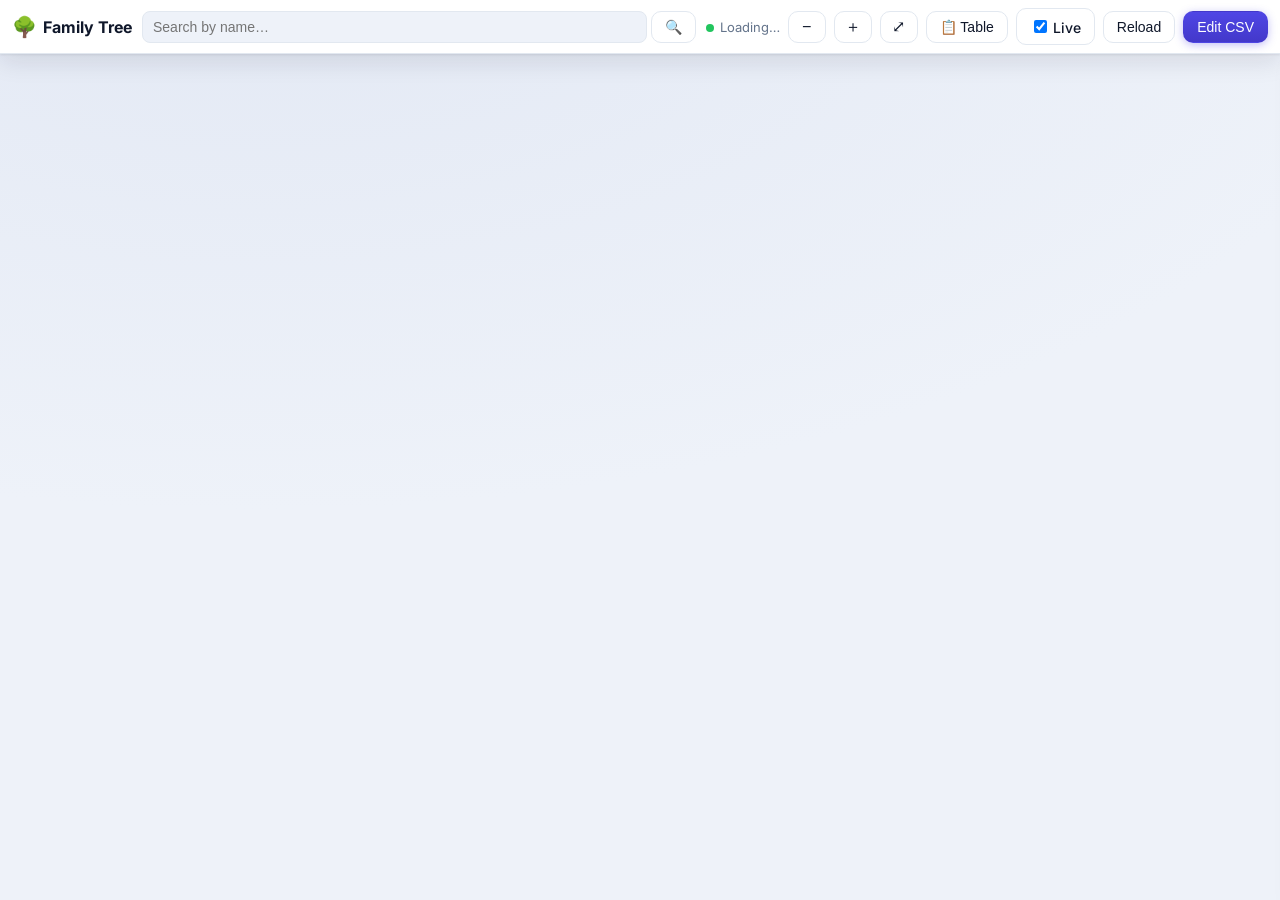
<file: index.html>
<!DOCTYPE html>
<html lang="en">
<head>
  <meta charset="UTF-8">
  <meta name="viewport" content="width=device-width, initial-scale=1.0, maximum-scale=1.0, user-scalable=no">
  <meta name="theme-color" content="#4f46e5">
  <title>Family Tree</title>
  <link rel="preconnect" href="https://fonts.googleapis.com">
  <link rel="preconnect" href="https://fonts.gstatic.com" crossorigin>
  <link href="https://fonts.googleapis.com/css2?family=Inter:wght@400;500;600;700&display=swap" rel="stylesheet">
  <link rel="stylesheet" href="css/styles.css">
  <style>
    /* CSV status pill + paste/upload drawer. */
    .csvbar { display: flex; align-items: center; gap: 8px; flex-wrap: wrap; }
    .csvbar .status { font-size: 13px; color: var(--muted); }
    .csvbar .status.err { color: #dc2626; }
    .csvbar .status .dot { display: inline-block; width: 8px; height: 8px; border-radius: 50%;
      background: #22c55e; margin-right: 6px; vertical-align: middle; }
    .csvbar .status.err .dot { background: #dc2626; }
    .csv-drawer { position: fixed; inset: 0; background: rgba(0,0,0,.45); display: none;
      align-items: center; justify-content: center; z-index: 60; padding: 16px; }
    .csv-drawer.open { display: flex; }
    .csv-drawer .card { background: var(--card, #fff); color: inherit; border-radius: 12px;
      width: min(760px, 100%); max-height: 90vh; display: flex; flex-direction: column;
      padding: 18px; box-shadow: 0 20px 60px rgba(0,0,0,.35); }
    .csv-drawer textarea { flex: 1; min-height: 320px; width: 100%; resize: vertical;
      font-family: ui-monospace, SFMono-Regular, Menlo, monospace; font-size: 12px;
      border: 1px solid var(--border, #d1d5db); border-radius: 8px; padding: 10px; }
    .csv-warnings { margin-top: 8px; max-height: 160px; overflow: auto; font-size: 12px; }
    .csv-warnings li { color: #b45309; }
  </style>
</head>
<body>
  <header class="toolbar">
    <div class="brand">
      <span class="logo">🌳</span>
      <span class="title">Family Tree</span>
    </div>

    <div class="search">
      <input id="searchInput" type="search" placeholder="Search by name…" autocomplete="off">
      <button id="searchBtn" class="btn" title="Search">🔍</button>
      <div id="searchSuggest" class="search-suggest"></div>
    </div>

    <div class="tools csvbar">
      <span id="status" class="status"><span class="dot"></span><span id="statusText">Loading…</span></span>
      <button id="btnZoomOut" class="btn icon" title="Zoom out">−</button>
      <button id="btnZoomIn" class="btn icon" title="Zoom in">＋</button>
      <button id="btnFit" class="btn icon" title="Fit to screen">⤢</button>
      <button id="btnTable" class="btn" title="People table">📋 Table</button>
      <label id="btnLive" class="btn" title="Re-read the CSV file on an interval">
        <input id="liveChk" type="checkbox" style="margin-right:6px" checked>Live
      </label>
      <button id="btnReload" class="btn" title="Re-read the CSV file now">Reload</button>
      <button id="btnPaste" class="btn primary" title="Paste or upload CSV">Edit CSV</button>
    </div>
  </header>

  <div id="analyticsBar" class="analytics-bar"></div>

  <main>
    <div id="treeContainer" class="tree-container"></div>
    <aside id="detailPanel" class="detail-panel"></aside>
  </main>

  <!-- People table (filterable) -->
  <div id="peopleTableOverlay" class="table-overlay"></div>

  <!-- Paste / upload CSV -->
  <div id="csvDrawer" class="csv-drawer">
    <div class="card">
      <h2 style="margin-top:0">Edit CSV</h2>
      <p class="hint">Paste CSV below, or load a file. The tree updates as you type — nothing is
        saved to disk. Columns match <code>data/family_template.csv</code>.</p>
      <input id="csvFile" type="file" accept=".csv,text/csv" style="margin-bottom:8px">
      <textarea id="csvText" spellcheck="false" placeholder="member_id,firstName,lastName,gender,father_id,mother_id,spouse_id,…"></textarea>
      <ul id="csvWarnings" class="csv-warnings"></ul>
      <div class="form-actions" style="margin-top:10px">
        <button id="csvClose" class="btn">Close</button>
      </div>
    </div>
  </div>

  <div id="toast" class="toast"></div>

  <!-- D3 + the pieces the tree/detail panel/table need. View-only (renders from CSV). -->
  <script src="js/vendor/d3.min.js"></script>
  <script src="js/config.js"></script>
  <script src="js/data.js"></script>
  <script src="js/tree.js"></script>
  <script src="js/person.js"></script>
  <script src="js/analytics.js"></script>
  <script src="js/table.js"></script>
  <script src="js/csv-import.js"></script>
  <script>
  (function () {
    const $ = (id) => document.getElementById(id);
    // Where the CSV lives. Override with ?csv=path/to/file.csv
    const params = new URLSearchParams(location.search);
    const CSV_PATH = params.get("csv") || "data/family_template.csv";
    const POLL_MS = 2000;

    let lastText = null;    // last CSV text we rendered (to skip no-op re-renders)
    let pollTimer = null;
    let manualText = null;  // non-null when previewing pasted/uploaded CSV
    let rendered = false;   // false until the first successful render

    function setStatus(msg, isError) {
      $("status").className = "status" + (isError ? " err" : "");
      $("statusText").textContent = msg;
    }

    // Convert CSV text -> store -> tree. Returns the warnings list.
    function renderCsv(text, label) {
      const { data, warnings } = CsvImport.convert(text);
      Store.loadData(data);
      // Preserve the current pan/zoom on refreshes; fit on the very first render.
      Tree.render(rendered);
      rendered = true;
      Analytics.render("#analyticsBar");
      renderWarnings(warnings);
      const n = Object.keys(data.people).length - 2; // minus the two ancestors
      setStatus((label || "Loaded") + " · " + n + " people" +
        (warnings.length ? " · " + warnings.length + " warning(s)" : ""));
      return warnings;
    }

    function renderWarnings(warnings) {
      const box = $("csvWarnings");
      box.innerHTML = warnings.slice(0, 50)
        .map((w) => "<li>" + esc(w) + "</li>").join("");
    }

    function esc(s) {
      return String(s == null ? "" : s).replace(/[&<>"']/g, (c) =>
        ({ "&": "&amp;", "<": "&lt;", ">": "&gt;", '"': "&quot;", "'": "&#39;" }[c]));
    }

    // Fetch the CSV from disk and render if it changed since last time.
    async function pollFile(force) {
      if (manualText != null) return; // previewing pasted CSV: ignore the file
      try {
        const res = await fetch(CSV_PATH + "?t=" + Date.now(), { cache: "no-store" });
        if (!res.ok) throw new Error(CSV_PATH + " (" + res.status + ")");
        const text = await res.text();
        if (!force && text === lastText) return; // unchanged — nothing to do
        lastText = text;
        const stamp = new Date().toLocaleTimeString();
        renderCsv(text, "Updated " + stamp);
      } catch (err) {
        setStatus("Can't read " + err.message + " — serve over http (python -m http.server)", true);
      }
    }

    function startPolling() { if (!pollTimer) pollTimer = setInterval(() => pollFile(false), POLL_MS); }
    function stopPolling() { clearInterval(pollTimer); pollTimer = null; }

    // ---------- Search (name / village), reusing Store + Tree ----------
    function matches(p, q) {
      return Store.nameWithFather(p).toLowerCase().includes(q) ||
        Store.fullName(p).toLowerCase().includes(q) ||
        (p.village || "").toLowerCase().includes(q);
    }
    function doSearch() {
      const q = $("searchInput").value.trim().toLowerCase();
      if (!q) return;
      const m = Store.all().filter((p) => !Store.isDummy(p.id)).find((p) => matches(p, q));
      if (!m) { toast("No match for “" + q + "”.", true); return; }
      goTo(m.id);
    }
    function goTo(id) { hideSuggest(); Tree.focusPerson(id); Person.showDetail(id); }
    function renderSuggest() {
      const box = $("searchSuggest");
      const q = $("searchInput").value.trim().toLowerCase();
      if (!q) { hideSuggest(); return; }
      const results = Store.all().filter((p) => !Store.isDummy(p.id))
        .filter((p) => matches(p, q)).slice(0, 10);
      box.innerHTML = results.length
        ? results.map((p) => '<div class="suggest-opt" data-goto="' + p.id + '">' +
            esc(Store.nameWithFather(p)) +
            (p.village ? ' <span class="muted">· ' + esc(p.village) + "</span>" : "") + "</div>").join("")
        : '<div class="suggest-opt muted">No matches</div>';
      box.classList.add("show");
      box.querySelectorAll("[data-goto]").forEach((el) => {
        el.onclick = () => goTo(el.getAttribute("data-goto"));
      });
    }
    function hideSuggest() { const b = $("searchSuggest"); b.classList.remove("show"); b.innerHTML = ""; }

    // ---------- Toast ----------
    let toastTimer;
    function toast(msg, isError) {
      const el = $("toast");
      el.textContent = msg;
      el.className = "toast show" + (isError ? " error" : "");
      clearTimeout(toastTimer);
      toastTimer = setTimeout(() => (el.className = "toast"), 4000);
    }

    // ---------- Paste / upload drawer ----------
    function openDrawer() {
      $("csvText").value = manualText != null ? manualText : (lastText || "");
      $("csvDrawer").classList.add("open");
      $("csvText").focus();
    }
    function closeDrawer() { $("csvDrawer").classList.remove("open"); }

    function onCsvInput() {
      const text = $("csvText").value;
      manualText = text;                 // switch to manual-preview mode
      $("liveChk").checked = false; stopPolling();
      try { renderCsv(text, "Preview"); }
      catch (err) { setStatus("Parse error: " + err.message, true); }
    }

    function wire() {
      $("btnZoomIn").onclick = () => Tree.zoomIn();
      $("btnZoomOut").onclick = () => Tree.zoomOut();
      $("btnFit").onclick = () => Tree.fit();
      $("btnTable").onclick = () => PeopleTable.open();
      $("btnReload").onclick = () => {
        manualText = null;               // leave manual mode, go back to the file
        $("liveChk").checked = true; startPolling();
        pollFile(true);
      };
      $("liveChk").onchange = (e) => { e.target.checked ? startPolling() : stopPolling(); };
      $("btnPaste").onclick = openDrawer;
      $("csvClose").onclick = closeDrawer;
      $("csvDrawer").addEventListener("click", (e) => { if (e.target === $("csvDrawer")) closeDrawer(); });
      $("csvText").addEventListener("input", onCsvInput);
      $("csvFile").addEventListener("change", (e) => {
        const file = e.target.files[0];
        if (!file) return;
        const reader = new FileReader();
        reader.onload = () => { $("csvText").value = reader.result; onCsvInput(); };
        reader.readAsText(file);
      });

      $("searchBtn").onclick = doSearch;
      const input = $("searchInput");
      input.addEventListener("keydown", (e) => { if (e.key === "Enter") { hideSuggest(); doSearch(); } });
      input.addEventListener("input", renderSuggest);
      input.addEventListener("focus", renderSuggest);
      document.addEventListener("click", (e) => { if (!e.target.closest(".search")) hideSuggest(); });
    }

    async function boot() {
      // The tree + detail panel are view-only here (no edit callbacks).
      Tree.init("#treeContainer", { onSelect: (id) => Person.showDetail(id) });
      Person.init({ canEdit: () => false });
      PeopleTable.init({ onPick: goTo });
      wire();
      await pollFile(true);
      startPolling();
    }

    window.addEventListener("DOMContentLoaded", boot);
  })();
  </script>
</body>
</html>
</file>
<file: css/styles.css>
/* ------------------------------------------------------------------ */
/* Theme tokens                                                        */
/* ------------------------------------------------------------------ */
:root {
  --bg: #eef2f9;
  --bg2: #e2e8f4;
  --panel: #ffffff;
  --ink: #0f172a;
  --muted: #64748b;
  --line: #e2e8f0;
  --brand: #4f46e5;
  --brand-ink: #ffffff;
  --danger: #e11d48;
  --male: #3b82f6;
  --female: #ec4899;
  --other: #8b5cf6;
  --root: #f59e0b;
  --card: #ffffff;
  --shadow: 0 1px 2px rgba(15,23,42,.08), 0 8px 24px rgba(15,23,42,.10);
}
@media (prefers-color-scheme: dark) {
  :root {
    --bg: #0b1220;
    --bg2: #0f172a;
    --panel: #16203a;
    --ink: #e8edf6;
    --muted: #94a3b8;
    --line: #263352;
    --brand: #818cf8;
    --card: #1a2540;
    --shadow: 0 1px 2px rgba(0,0,0,.5), 0 10px 28px rgba(0,0,0,.5);
  }
}

* { box-sizing: border-box; }
html, body { height: 100%; margin: 0; }
body {
  font-family: "Inter", system-ui, -apple-system, "Segoe UI", Roboto, sans-serif;
  color: var(--ink);
  background: radial-gradient(1200px 600px at 20% -10%, var(--bg2), var(--bg));
  overflow: hidden;
  -webkit-font-smoothing: antialiased;
}

/* ------------------------------------------------------------------ */
/* Toolbar                                                             */
/* ------------------------------------------------------------------ */
.toolbar {
  display: flex; align-items: center; gap: 10px;
  padding: 8px 12px;
  background: var(--panel);
  border-bottom: 1px solid var(--line);
  box-shadow: var(--shadow);
  position: relative; z-index: 20;
  flex-wrap: wrap;
}
.brand { display: flex; align-items: center; gap: 6px; font-weight: 700; }
.brand .logo { font-size: 20px; }
.brand .title { font-size: 16px; }
.search { display: flex; gap: 4px; flex: 1 1 180px; min-width: 140px; position: relative; }
.search input {
  flex: 1; padding: 7px 10px; border: 1px solid var(--line);
  border-radius: 8px; background: var(--bg); color: var(--ink); font-size: 14px;
}
.search-suggest {
  display: none; position: absolute; left: 0; right: 0; top: 100%; z-index: 30;
  background: var(--panel); border: 1px solid var(--line); border-radius: 8px;
  box-shadow: var(--shadow); max-height: 260px; overflow-y: auto; margin-top: 4px;
}
.search-suggest.show { display: block; }
.suggest-opt { padding: 9px 12px; cursor: pointer; font-size: 14px; }
.suggest-opt:hover { background: var(--bg); }
.tools { display: flex; gap: 6px; align-items: center; flex-wrap: wrap; }

.btn {
  padding: 8px 13px; border: 1px solid var(--line); border-radius: 10px;
  background: var(--panel); color: var(--ink); cursor: pointer; font-size: 14px;
  font-weight: 500; line-height: 1; white-space: nowrap;
  transition: border-color .15s ease, box-shadow .15s ease, transform .05s ease;
}
.btn:hover { border-color: var(--brand); }
.btn:active { transform: translateY(1px); }
.btn.primary {
  background: linear-gradient(180deg, var(--brand), #4338ca);
  color: var(--brand-ink); border-color: transparent;
  box-shadow: 0 2px 8px rgba(79,70,229,.35);
}
.btn.danger { color: var(--danger); border-color: var(--danger); }
.btn.icon { width: 38px; padding: 7px 0; text-align: center; font-size: 16px; }
.btn:disabled { opacity: .5; cursor: not-allowed; }

/* ------------------------------------------------------------------ */
/* Layout                                                              */
/* ------------------------------------------------------------------ */
main { position: relative; height: calc(100% - 55px); }
.tree-container { position: absolute; inset: 0; overflow: hidden; }
.tree-svg { width: 100%; height: 100%; display: block; touch-action: none; }

/* ------------------------------------------------------------------ */
/* Tree nodes + links                                                  */
/* ------------------------------------------------------------------ */
.link { fill: none; stroke: var(--line); stroke-width: 2px; stroke-linecap: round; }

/* Marriage line connecting a person to their spouse companion */
.couple-link { stroke: var(--root); stroke-width: 2.5px; stroke-linecap: round; }

/* Colour halo behind the avatar (per gender) — doubles as the node border */
.node .avatar-ring {
  fill: var(--other);
  filter: drop-shadow(0 4px 10px rgba(15,23,42,.22));
}
.node.gender-male .avatar-ring { fill: var(--male); }
.node.gender-female .avatar-ring { fill: var(--female); }
.node.gender-other .avatar-ring { fill: var(--other); }
.node.gender-root .avatar-ring { fill: var(--root); }

.node .avatar { fill: var(--panel); }
.node .avatar-initials { font-size: 18px; font-weight: 700; fill: var(--other); }
.node.gender-male .avatar-initials { fill: var(--male); }
.node.gender-female .avatar-initials { fill: var(--female); }
.node.gender-other .avatar-initials { fill: var(--other); }
.node.gender-root .avatar-initials { fill: var(--root); }

.node .name { font-size: 13.5px; font-weight: 600; fill: var(--ink); letter-spacing: .1px; }
.node .sub { font-size: 10.5px; font-weight: 500; fill: var(--muted); }

/* Search/highlight cue: ring the avatar in the brand colour */
.node .avatar { transition: fill .15s ease; }
.node.highlight .avatar-ring { stroke: var(--brand); stroke-width: 3px; }

.node .toggle circle { fill: var(--brand); stroke: var(--panel); stroke-width: 2px; cursor: pointer; }
.node .toggle text { fill: #fff; font-size: 13px; font-weight: 700; pointer-events: none; }

/* ------------------------------------------------------------------ */
/* Detail panel                                                        */
/* ------------------------------------------------------------------ */
.detail-panel {
  position: absolute; top: 0; right: 0; height: 100%; width: 340px;
  background: var(--panel); border-left: 1px solid var(--line);
  box-shadow: var(--shadow); padding: 16px; overflow-y: auto;
  transform: translateX(105%); transition: transform .25s ease; z-index: 15;
}
.detail-panel.open { transform: translateX(0); }
.panel-close {
  position: absolute; top: 10px; right: 12px; border: none; background: none;
  font-size: 24px; color: var(--muted); cursor: pointer; line-height: 1;
}
.detail-head { display: flex; gap: 12px; align-items: center; margin-bottom: 14px; }
.detail-head h2 { margin: 0; font-size: 18px; }
.detail-avatar { width: 56px; height: 56px; border-radius: 50%; object-fit: cover; }
.detail-avatar.placeholder {
  display: flex; align-items: center; justify-content: center;
  color: #fff; font-weight: 700; font-size: 20px;
}
.detail-avatar.gender-male { background: var(--male); }
.detail-avatar.gender-female { background: var(--female); }
.detail-avatar.gender-other { background: var(--other); }
.badge {
  display: inline-block; font-size: 11px; padding: 2px 8px; border-radius: 999px;
  background: var(--root); color: #fff;
}
.detail-row { display: flex; gap: 8px; padding: 6px 0; border-bottom: 1px solid var(--line); font-size: 14px; }
.detail-row .dl { color: var(--muted); flex: 0 0 92px; }
.detail-row .dv { flex: 1; word-break: break-word; }
.detail-row a { color: var(--brand); text-decoration: none; }
.detail-actions { display: flex; gap: 8px; margin-top: 16px; flex-wrap: wrap; }
.muted { color: var(--muted); }
.hint { color: var(--muted); font-size: 12px; margin: 6px 0; }

/* ------------------------------------------------------------------ */
/* Modals + forms                                                      */
/* ------------------------------------------------------------------ */
.modal {
  position: fixed; inset: 0; background: rgba(0,0,0,.45);
  display: none; align-items: center; justify-content: center; z-index: 40; padding: 16px;
}
.modal.open { display: flex; }
.modal-card {
  background: var(--panel); border-radius: 14px; box-shadow: var(--shadow);
  width: 100%; max-width: 440px; max-height: 90vh; overflow-y: auto; padding: 20px;
}
.modal-card h2 { margin: 0 0 12px; font-size: 18px; }
.dlg-input {
  width: 100%; padding: 9px 11px; border: 1px solid var(--line); border-radius: 8px;
  background: var(--bg); color: var(--ink); font-size: 15px; margin-bottom: 10px;
}
.field { display: block; margin-bottom: 12px; }
.field > span { display: block; font-size: 13px; color: var(--muted); margin-bottom: 4px; }
.field input, .field select {
  width: 100%; padding: 9px 11px; border: 1px solid var(--line); border-radius: 8px;
  background: var(--bg); color: var(--ink); font-size: 15px;
}
.form-actions { display: flex; justify-content: flex-end; gap: 8px; margin-top: 8px; }
.form-errors { color: var(--danger); font-size: 13px; margin-bottom: 8px; }
.form-errors div { padding: 1px 0; }

/* Location / pincode */
.pincode-row { display: flex; gap: 8px; }
.pincode-row input { flex: 1; letter-spacing: 2px; }
.combo { display: flex; flex-direction: column; gap: 6px; }
.combo select { width: 100%; }
.loc-title {
  font-size: 13px; font-weight: 600; color: var(--ink);
  margin: 4px 0 10px; padding-top: 10px; border-top: 1px solid var(--line);
}

/* Inline checkbox (e.g. Living) */
.check-field {
  display: flex; align-items: center; gap: 8px; margin-bottom: 12px;
  font-size: 14px; color: var(--ink); cursor: pointer;
}
.check-field input { width: 16px; height: 16px; flex: 0 0 auto; }

/* "More details" collapsible section */
.more-toggle {
  display: block; width: 100%; text-align: left; margin: 4px 0 12px;
  padding: 8px 10px; border: 1px dashed var(--line); border-radius: 8px;
  background: var(--bg); color: var(--muted); cursor: pointer; font-size: 13px;
}
.more-toggle:hover { border-color: var(--brand); color: var(--ink); }
.more-details { border-top: 1px solid var(--line); padding-top: 12px; margin-bottom: 4px; }

.photo-field { display: flex; flex-direction: column; gap: 8px; }
.photo-preview { width: 72px; height: 72px; border-radius: 50%; object-fit: cover; border: 1px solid var(--line); }

/* Multi-select picker (parents / spouses) */
.picker { position: relative; }
.chips { display: flex; flex-wrap: wrap; gap: 6px; margin-bottom: 6px; }
.chip {
  display: inline-flex; align-items: center; gap: 6px; background: var(--bg);
  border: 1px solid var(--line); border-radius: 999px; padding: 3px 6px 3px 10px; font-size: 13px;
}
.chip-x { border: none; background: none; color: var(--muted); cursor: pointer; font-size: 15px; line-height: 1; }
.picker-search { width: 100%; }
.picker-list {
  display: none; z-index: 5;
  background: var(--panel); border: 1px solid var(--line); border-radius: 8px;
  box-shadow: var(--shadow); max-height: 220px; overflow-y: auto; margin-top: 2px;
}
.picker-list.show { display: block; }
.picker-opt { padding: 8px 11px; cursor: pointer; font-size: 14px; }
.picker-opt:hover { background: var(--bg); }

/* ------------------------------------------------------------------ */
/* Toast                                                               */
/* ------------------------------------------------------------------ */
.toast {
  position: fixed; left: 50%; bottom: 20px; transform: translateX(-50%) translateY(20px);
  background: #111827; color: #fff; padding: 11px 16px; border-radius: 10px;
  font-size: 14px; opacity: 0; pointer-events: none; transition: all .25s ease; z-index: 60;
  max-width: 90vw;
}
.toast.show { opacity: 1; transform: translateX(-50%) translateY(0); }
.toast.error { background: var(--danger); }

/* ------------------------------------------------------------------ */
/* Analytics bar                                                       */
/* ------------------------------------------------------------------ */
.analytics-bar {
  display: flex; gap: 10px; flex-wrap: wrap; align-items: stretch;
  padding: 8px 12px; background: var(--panel);
  border-bottom: 1px solid var(--line); position: relative; z-index: 15;
}
.analytics-bar:empty { display: none; }
.analytics-bar .stat {
  display: flex; flex-direction: column; align-items: flex-start;
  padding: 6px 14px; border: 1px solid var(--line); border-radius: 10px;
  background: var(--bg); min-width: 92px;
}
.analytics-bar .stat-num { font-size: 20px; font-weight: 700; line-height: 1.1; }
.analytics-bar .stat-label { font-size: 12px; color: var(--muted); }

/* ------------------------------------------------------------------ */
/* People table overlay                                                */
/* ------------------------------------------------------------------ */
.table-overlay {
  position: fixed; inset: 0; background: rgba(0,0,0,.45);
  display: none; align-items: center; justify-content: center; z-index: 50; padding: 16px;
}
.table-overlay.open { display: flex; }
.table-card {
  background: var(--panel); border-radius: 14px; box-shadow: var(--shadow);
  width: min(1100px, 100%); max-height: 90vh; display: flex; flex-direction: column; overflow: hidden;
}
.table-head {
  display: flex; align-items: center; gap: 10px; flex-wrap: wrap;
  padding: 14px 16px; border-bottom: 1px solid var(--line);
}
.table-head h2 { margin: 0; font-size: 18px; }
.table-filters { display: flex; align-items: center; gap: 8px; flex-wrap: wrap; flex: 1; }
.table-filters input, .table-filters select {
  padding: 7px 10px; border: 1px solid var(--line); border-radius: 8px;
  background: var(--bg); color: var(--ink); font-size: 14px;
}
.table-filters input { flex: 1 1 180px; min-width: 140px; }
.table-scroll { overflow: auto; }
.people-table { border-collapse: collapse; width: 100%; font-size: 13px; }
.people-table th, .people-table td {
  text-align: left; padding: 7px 10px; border-bottom: 1px solid var(--line); white-space: nowrap;
}
.people-table thead th {
  position: sticky; top: 0; background: var(--panel); cursor: pointer;
  user-select: none; font-weight: 600; z-index: 1;
}
.people-table thead th.sorted { color: var(--brand); }
.people-table thead th.sorted::after { content: " " attr(data-dir); font-size: 11px; }
.people-table tbody tr { cursor: pointer; }
.people-table tbody tr:hover { background: var(--bg); }

/* ------------------------------------------------------------------ */
/* Mobile                                                              */
/* ------------------------------------------------------------------ */
@media (max-width: 640px) {
  .brand .title { display: none; }
  .analytics-bar { padding: 6px 10px; gap: 6px; }
  .analytics-bar .stat { padding: 5px 10px; min-width: 78px; }
  .detail-panel {
    width: 100%; height: 62%; top: auto; bottom: 0; right: 0;
    border-left: none; border-top: 1px solid var(--line);
    border-radius: 16px 16px 0 0; transform: translateY(105%);
  }
  .detail-panel.open { transform: translateY(0); }
  .btn { padding: 8px 10px; }
  .btn.icon { width: 34px; }
}
</file>
